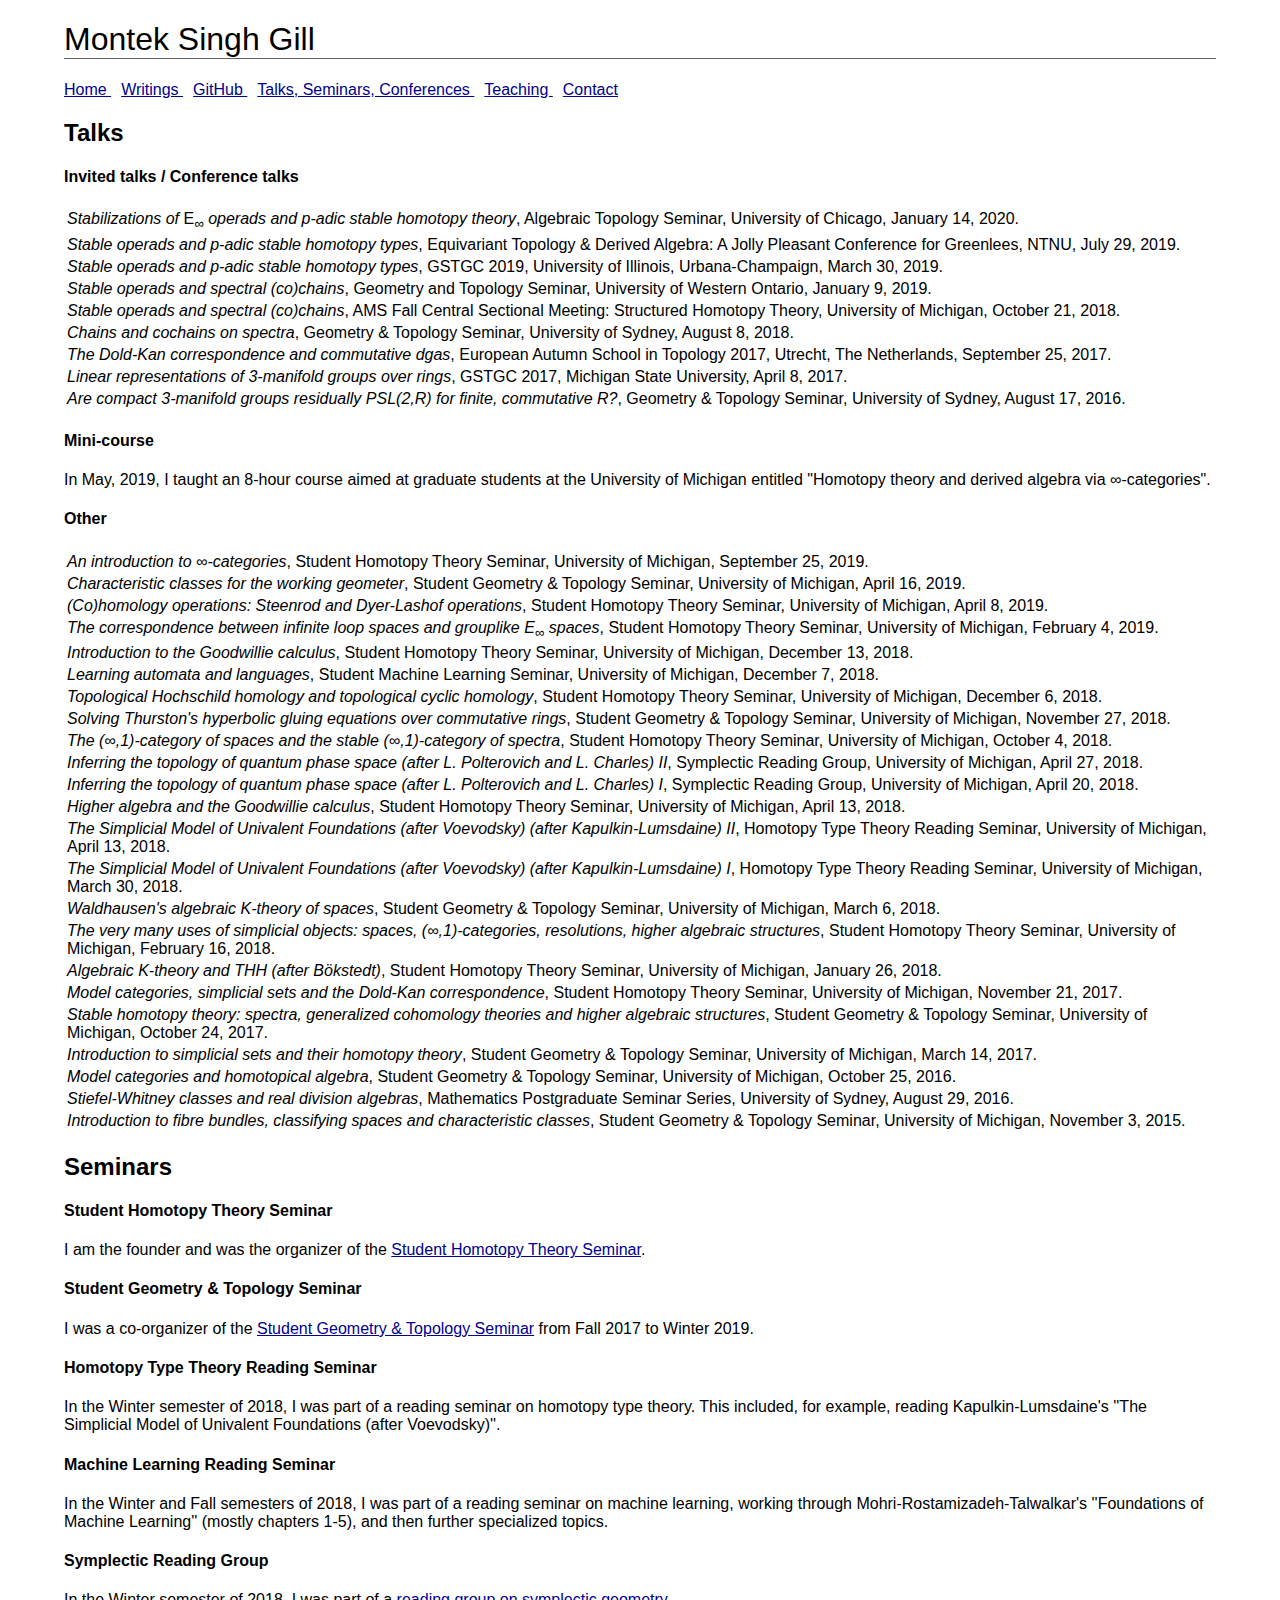
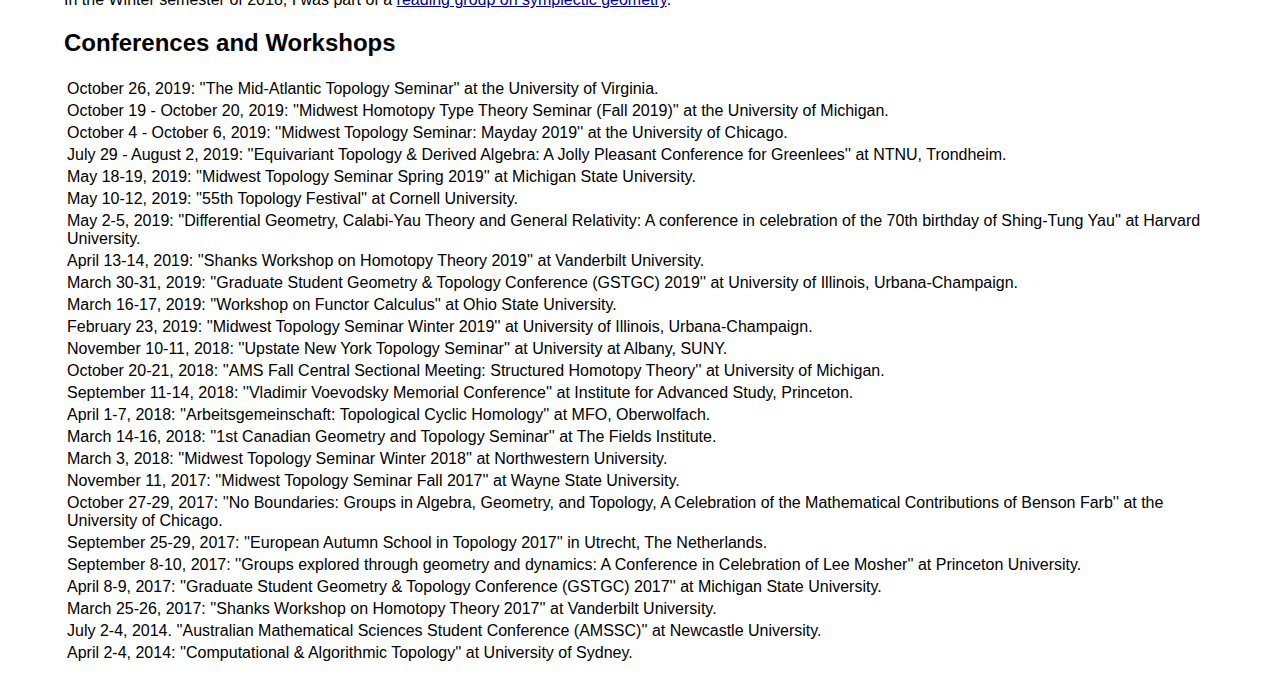
<file: talksseminarsconferences.html>
<!DOCTYPE html>
<html>
    <head>
        <meta charset="utf-8">
        <meta name="viewport" content="width=device-width">
        <meta name="keywords" content="Montek, Singh, Gill, montekg">
        <meta name="description" content="Montek Singh Gill&#39;s personal page">
        <meta name="author" content="Montek Singh Gill">
        <title>Montek Singh Gill</title>
        <link href="./style.css" rel="stylesheet">
    </head>

    <body>
        <header>
            <h1>Montek Singh Gill</h1>
        </header>

        <nav id="menu">
            <li><a href="./index.html"> Home </a></li>
            <li><a href="./writings.html"> Writings </a></li>
            <li><a href="https://github.com/monteksinghgill"> GitHub </a></li>
            <li><a href="./talksseminarsconferences.html"> Talks, Seminars, Conferences </a></li>
            <li><a href="./teaching.html"> Teaching </a></li>
            <li><a href="./contact.html"> Contact </a></li>
        </nav>
    
        <div id="talks">
	    <h2>Talks</h2>
        
            <h4>Invited talks / Conference talks</h4>
        
            <table id="talksTable">
                <tbody><tr>
                    <td><i>Stabilizations of</i> E<sub>&#x221e;</sub><i> operads and p-adic stable homotopy theory</i>, Algebraic Topology Seminar, University of Chicago, January 14, 2020.</td>
                </tr></tbody>
                <tbody><tr>
                    <td><i>Stable operads and p-adic stable homotopy types</i>, Equivariant Topology &amp; Derived Algebra: A Jolly Pleasant Conference for Greenlees, NTNU, July 29, 2019.</td>
                </tr>
                <tbody><tr>
                    <td><i>Stable operads and p-adic stable homotopy types</i>, GSTGC 2019, University of Illinois, Urbana-Champaign, March 30, 2019.</td>
                </tr>
                <tbody><tr>
                    <td><i>Stable operads and spectral (co)chains</i>, Geometry and Topology Seminar, University of Western Ontario, January 9, 2019.</td>
                </tr>
                <tbody><tr>
                    <td><i>Stable operads and spectral (co)chains</i>, AMS Fall Central Sectional Meeting: Structured Homotopy Theory, University of Michigan, October 21, 2018.</td>
                </tr>
                <tbody><tr>
                    <td><i>Chains and cochains on spectra</i>, Geometry &amp; Topology Seminar, University of Sydney, August 8, 2018.</td>
                </tr>
                <tbody><tr>
                    <td><i>The Dold-Kan correspondence and commutative dgas</i>, European Autumn School in Topology 2017, Utrecht, The Netherlands, September 25, 2017.</td>
                </tr>
                <tbody><tr>
                    <td><i>Linear representations of 3-manifold groups over rings</i>, GSTGC 2017, Michigan State University, April 8, 2017.</td>
                </tr>
                <tbody><tr>
                    <td><i>Are compact 3-manifold groups residually PSL(2,R) for finite, commutative R?</i>, Geometry &amp; Topology Seminar, University of Sydney, August 17, 2016.</td>
                </tr>
            </table>
        
            <h4>Mini-course</h4>
        
            In May, 2019, I taught an 8-hour course aimed at graduate students at the University of Michigan entitled "Homotopy theory and derived algebra via &#x221e;-categories".
        
            <h4>Other</h4>
        
            <table id="talksTable">
                <tbody><tr>
                    <td><i>An introduction to &#x221e;-categories</i>, Student Homotopy Theory Seminar, University of Michigan, September 25, 2019.</td>
                </tr></tbody>
                <tbody><tr>
                    <td><i>Characteristic classes for the working geometer</i>, Student Geometry &amp; Topology Seminar, University of Michigan, April 16, 2019.</td>
                </tr></tbody>
                <tbody><tr>
                    <td><i>(Co)homology operations: Steenrod and Dyer-Lashof operations</i>, Student Homotopy Theory Seminar, University of Michigan, April 8, 2019.</td>
                </tr></tbody>
                <tbody><tr>
                    <td><i>The correspondence between infinite loop spaces and grouplike E<sub>&#x221e;</sub> spaces</i>, Student Homotopy Theory Seminar, University of Michigan, February 4, 2019.</td>
                </tr></tbody>
                <tbody><tr>
                    <td><i>Introduction to the Goodwillie calculus</i>, Student Homotopy Theory Seminar, University of Michigan, December 13, 2018.</td>
                </tr></tbody>
                <tbody><tr>
                    <td><i>Learning automata and languages</i>, Student Machine Learning Seminar, University of Michigan, December 7, 2018.</td>
                </tr></tbody>
                <tbody><tr>
                    <td><i>Topological Hochschild homology and topological cyclic homology</i>, Student Homotopy Theory Seminar, University of Michigan, December 6, 2018.</td>
                </tr></tbody>
                <tbody><tr>
                    <td><i>Solving Thurston's hyperbolic gluing equations over commutative rings</i>, Student Geometry &amp; Topology Seminar, University of Michigan, November 27, 2018.</td>
                </tr></tbody>
                <tbody><tr>
                    <td><i>The (&#x221e;,1)-category of spaces and the stable (&#x221e;,1)-category of spectra</i>, Student Homotopy Theory Seminar, University of Michigan, October 4, 2018.</td>
                </tr></tbody>
                <tbody><tr>
                    <td><i>Inferring the topology of quantum phase space (after L. Polterovich and L. Charles) II</i>, Symplectic Reading Group, University of Michigan, April 27, 2018.</td>
                </tr></tbody>
                <tbody><tr>
                    <td><i>Inferring the topology of quantum phase space (after L. Polterovich and L. Charles) I</i>, Symplectic Reading Group, University of Michigan, April 20, 2018.</td>
                </tr></tbody>
                <tbody><tr>
                    <td><i>Higher algebra and the Goodwillie calculus</i>, Student Homotopy Theory Seminar, University of Michigan, April 13, 2018.</td>
                </tr></tbody>
                <tbody><tr>
                    <td><i>The Simplicial Model of Univalent Foundations (after Voevodsky) (after Kapulkin-Lumsdaine) II</i>, Homotopy Type Theory Reading Seminar, University of Michigan, April 13, 2018.</td>
                </tr></tbody>
                <tbody><tr>
                    <td><i>The Simplicial Model of Univalent Foundations (after Voevodsky) (after Kapulkin-Lumsdaine) I</i>, Homotopy Type Theory Reading Seminar, University of Michigan, March 30, 2018.</td>
                </tr></tbody>
                <tbody><tr>
                    <td><i>Waldhausen's algebraic K-theory of spaces</i>, Student Geometry &amp; Topology Seminar, University of Michigan, March 6, 2018.</td>
                </tr></tbody>
                <tbody><tr>
                    <td><i>The very many uses of simplicial objects: spaces, (&#x221e;,1)-categories, resolutions, higher algebraic structures</i>, Student Homotopy Theory Seminar, University of Michigan, February 16, 2018.</td>
                </tr></tbody>
                <tbody><tr>
                    <td><i>Algebraic K-theory and THH (after B&ouml;kstedt)</i>, Student Homotopy Theory Seminar, University of Michigan, January 26, 2018.</td>
                </tr></tbody>
                <tbody><tr>
                    <td><i>Model categories, simplicial sets and the Dold-Kan correspondence</i>, Student Homotopy Theory Seminar, University of Michigan, November 21, 2017.</td>
                </tr></tbody>       
                <tbody><tr>
                    <td><i>Stable homotopy theory: spectra, generalized cohomology theories and higher algebraic structures</i>, Student Geometry &amp; Topology Seminar, University of Michigan, October 24, 2017.</td>
                </tr></tbody>
                <tbody><tr>
                    <td><i>Introduction to simplicial sets and their homotopy theory</i>, Student Geometry &amp; Topology Seminar, University of Michigan, March 14, 2017.</td>
                </tr></tbody>
                <tbody><tr>
                    <td><i>Model categories and homotopical algebra</i>, Student Geometry &amp; Topology Seminar, University of Michigan, October 25, 2016.</td>
                </tr></tbody>
                <tbody><tr>
                    <td><i>Stiefel-Whitney classes and real division algebras</i>, Mathematics Postgraduate Seminar Series, University of Sydney, August 29, 2016.</td>
                </tr></tbody>
                <tbody><tr>
                    <td><i>Introduction to fibre bundles, classifying spaces and characteristic classes</i>, Student Geometry &amp; Topology Seminar, University of Michigan, November 3, 2015.</td>
                </tr></tbody>
            </table>
	</div>
    
        <div id="seminars">
            <h2>Seminars</h2>
        
            <h4>Student Homotopy Theory Seminar</h4>
        
            I am the founder and was the organizer of the <a href="http://dept.math.lsa.umich.edu/seminars_events/events.php?eventdefid=97&dt_begin=2018-01-01&dt_end=2018-06-30">Student Homotopy Theory Seminar</a>.
        
            <h4>Student Geometry &amp; Topology Seminar</h4>
        
            I was a co-organizer of the <a href="http://dept.math.lsa.umich.edu/seminars_events/events.php?eventdefid=19&dt_begin=2017-07-01&dt_end=2018-06-30">Student Geometry &amp; Topology Seminar</a> from Fall 2017 to Winter 2019.
        
            <h4>Homotopy Type Theory Reading Seminar</h4>
        
            In the Winter semester of 2018, I was part of a reading seminar on homotopy type theory. This included, for example, reading Kapulkin-Lumsdaine's ''The Simplicial Model of Univalent Foundations (after Voevodsky)''.
        
            <h4>Machine Learning Reading Seminar</h4>
        
            In the Winter and Fall semesters of 2018, I was part of a reading seminar on machine learning, working through Mohri-Rostamizadeh-Talwalkar's ''Foundations of Machine Learning'' (mostly chapters 1-5), and then further specialized topics.
        
            <h4>Symplectic Reading Group</h4>
        
            In the Winter semester of 2018, I was part of a <a href="http://dept.math.lsa.umich.edu/seminars_events/events.php?eventdefid=96&dt_begin=2018-01-01&dt_end=2018-06-30">reading group on symplectic geometry</a>.
        </div>
    
        <div id="conferences">
            <h2>Conferences and Workshops</h2>
            <table id="conferencesTable">
                <tbody><tr>
	            <td>October 26, 2019: ''The Mid-Atlantic Topology Seminar'' at the University of Virginia.</td>
                </tr></tbody>
                <tbody><tr>
	            <td>October 19 - October 20, 2019: ''Midwest Homotopy Type Theory Seminar (Fall 2019)'' at the University of Michigan.</td>
                </tr></tbody>
                <tbody><tr>
	            <td>October 4 - October 6, 2019: ''Midwest Topology Seminar: Mayday 2019'' at the University of Chicago.</td>
                </tr></tbody>
                <tbody><tr>
	            <td>July 29 - August 2, 2019: ''Equivariant Topology &amp; Derived Algebra: A Jolly Pleasant Conference for Greenlees'' at NTNU, Trondheim.</td>
                </tr></tbody>
                <tbody><tr>
	            <td>May 18-19, 2019: ''Midwest Topology Seminar Spring 2019'' at Michigan State University.</td>
                </tr></tbody>
                <tbody><tr>
	            <td>May 10-12, 2019: ''55th Topology Festival'' at Cornell University.</td>
                </tr></tbody>
                <tbody><tr>
	            <td>May 2-5, 2019: ''Differential Geometry, Calabi-Yau Theory and General Relativity: A conference in celebration of the 70th birthday of Shing-Tung Yau'' at Harvard University.</td>
                </tr></tbody>
                <tbody><tr>
                    <td>April 13-14, 2019: ''Shanks Workshop on Homotopy Theory 2019'' at Vanderbilt University.</td>
                </tr></tbody>
                <tbody><tr>
                    <td>March 30-31, 2019: ''Graduate Student Geometry &amp; Topology Conference (GSTGC) 2019'' at University of Illinois, Urbana-Champaign.</td>
                </tr></tbody>
                <tbody><tr>
                    <td>March 16-17, 2019: ''Workshop on Functor Calculus'' at Ohio State University.</td>
                </tr></tbody>
                <tbody><tr>
                    <td>February 23, 2019: ''Midwest Topology Seminar Winter 2019'' at University of Illinois, Urbana-Champaign.</td>
                </tr></tbody>
                <tbody><tr>
                    <td>November 10-11, 2018: ''Upstate New York Topology Seminar'' at University at Albany, SUNY.</td>
                </tr></tbody>
                <tbody><tr>
                    <td>October 20-21, 2018: ''AMS Fall Central Sectional Meeting: Structured Homotopy Theory'' at University of Michigan.</td>
                </tr></tbody>
                <tbody><tr>
                    <td>September 11-14, 2018: ''Vladimir Voevodsky Memorial Conference'' at Institute for Advanced Study, Princeton.</td>
                </tr></tbody>
                <tbody><tr>
                    <td>April 1-7, 2018: ''Arbeitsgemeinschaft: Topological Cyclic Homology'' at MFO, Oberwolfach.</td>
                </tr></tbody>
                <tbody><tr>
                    <td>March 14-16, 2018: ''1st Canadian Geometry and Topology Seminar'' at The Fields Institute.</td>
                </tr></tbody>
                <tbody><tr>
                    <td>March 3, 2018: ''Midwest Topology Seminar Winter 2018'' at Northwestern University.</td>
                    </tr></tbody>
                <tbody><tr>
                    <td>November 11, 2017: ''Midwest Topology Seminar Fall 2017'' at Wayne State University.</td>
                </tr></tbody>
                <tbody><tr>
                    <td>October 27-29, 2017: ''No Boundaries: Groups in Algebra, Geometry, and Topology, A Celebration of the Mathematical Contributions of Benson Farb'' at the University of Chicago.</td>
                </tr></tbody>
                <tbody><tr>
                    <td>September 25-29, 2017: ''European Autumn School in Topology 2017'' in Utrecht, The Netherlands.</td>
                </tr></tbody>
                <tbody><tr>
                    <td>September 8-10, 2017: ''Groups explored through geometry and dynamics: A Conference in Celebration of Lee Mosher'' at Princeton University.</td>
                </tr></tbody>
                <tbody><tr>
                    <td>April 8-9, 2017: ''Graduate Student Geometry &amp; Topology Conference (GSTGC) 2017'' at Michigan State University.</td>
                </tr></tbody>
                <tbody><tr>
                    <td>March 25-26, 2017: ''Shanks Workshop on Homotopy Theory 2017'' at Vanderbilt University.</td>
                </tr></tbody>
                <tbody><tr>
                    <td>July 2-4, 2014. ''Australian Mathematical Sciences Student Conference (AMSSC)'' at Newcastle University.</td>
                </tr></tbody>
                <tbody><tr>
                    <td>April 2-4, 2014: ''Computational &amp; Algorithmic Topology'' at University of Sydney.</td>
                </tr></tbody>
            </table>
        </div>
    </body>
</html>
</file>
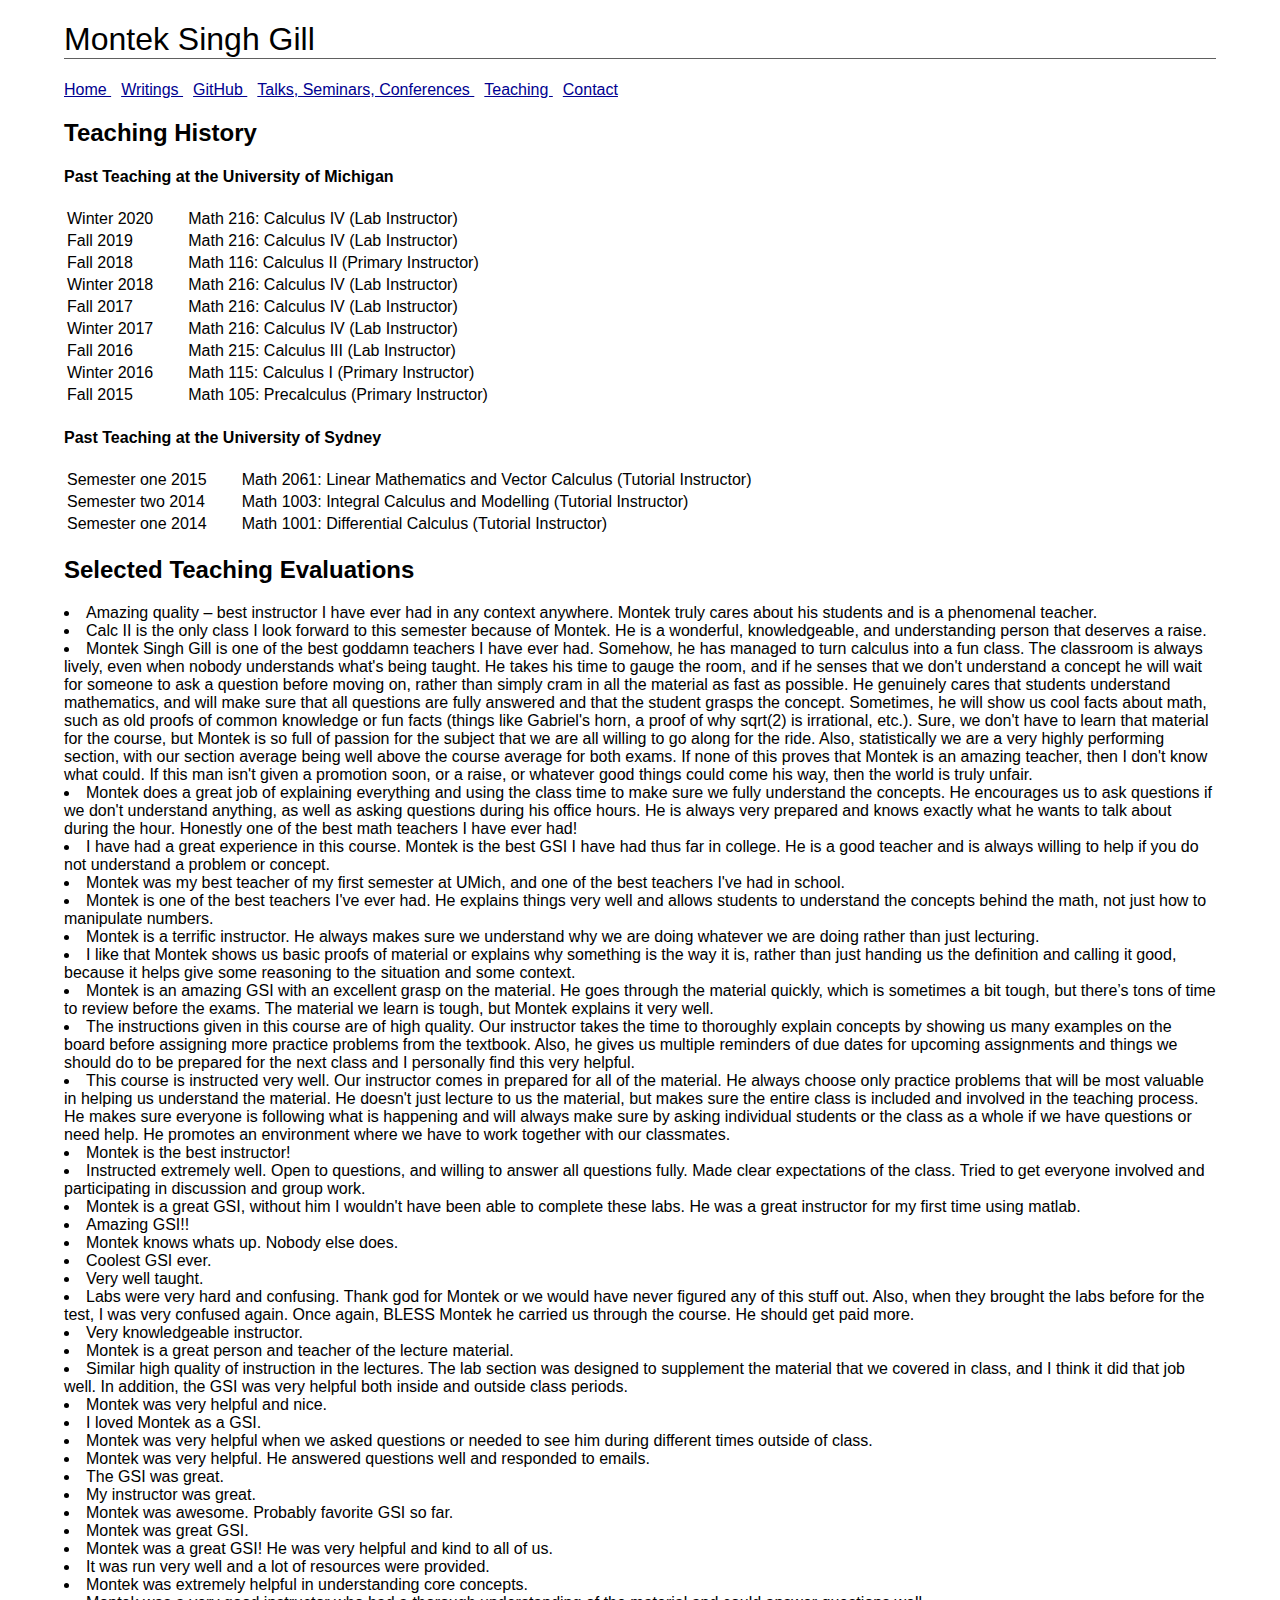
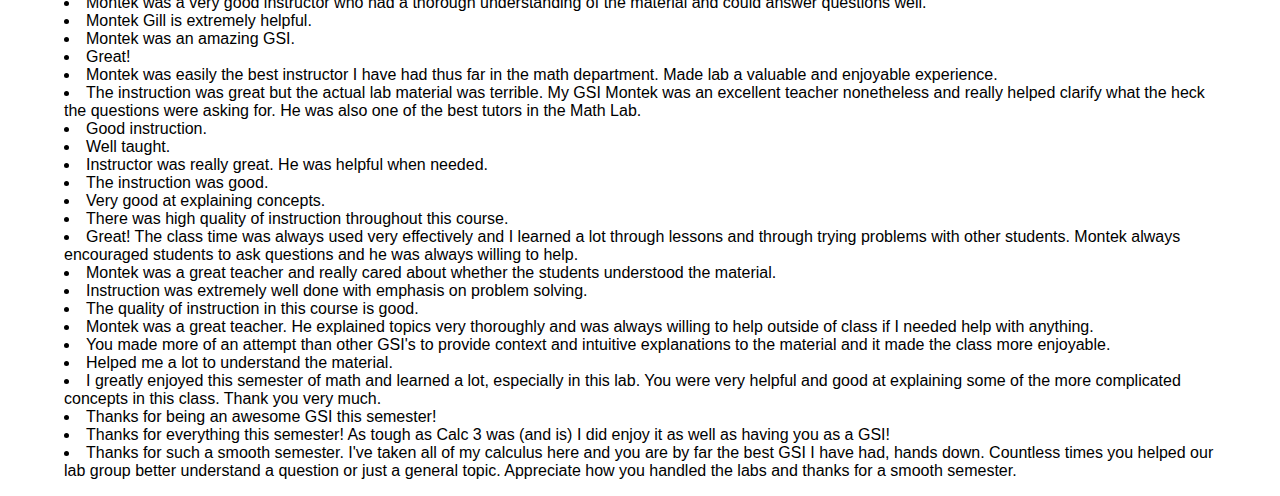
<file: teaching.html>
<!DOCTYPE html>
<html>
    <head>
        <meta charset="utf-8">
        <meta name="viewport" content="width=device-width">
        <meta name="keywords" content="Montek, Singh, Gill, montekg">
        <meta name="description" content="Montek Singh Gill&#39;s personal page">
        <meta name="author" content="Montek Singh Gill">
        <title>Montek Singh Gill</title>
        <link href="./style.css" rel="stylesheet">
    </head>

    <body>
        <header>
            <h1>Montek Singh Gill</h1>
        </header>

        <nav id="menu">
            <li><a href="./index.html"> Home </a></li>
            <li><a href="./writings.html"> Writings </a></li>
            <li><a href="https://github.com/monteksinghgill"> GitHub </a></li>
            <li><a href="./talksseminarsconferences.html"> Talks, Seminars, Conferences </a></li>
            <li><a href="./teaching.html"> Teaching </a></li>
            <li><a href="./contact.html"> Contact </a></li>
        </nav>
	
        <div id="teaching">
            <h2>Teaching History</h2>
	
	    <h4>Past Teaching at the University of Michigan</h4>
	
            <table id="pastTeachingUMList">
                <tbody><tr>
                    <td>Winter 2020</td>
                    <td>Math 216: Calculus IV (Lab Instructor)</td>
	        </tr>
                <tbody><tr>
                    <td>Fall 2019</td>
                    <td>Math 216: Calculus IV (Lab Instructor)</td>
	        </tr>
                <tbody><tr>
                    <td>Fall 2018</td>
                    <td>Math 116: Calculus II (Primary Instructor)</td>
	        </tr>
                <tbody><tr>
                    <td>Winter 2018</td>
                    <td>Math 216: Calculus IV (Lab Instructor)</td>
                </tr>
                <tbody><tr>
                    <td>Fall 2017</td>
                    <td>Math 216: Calculus IV (Lab Instructor)</td>
                </tr>
                <tbody><tr>
                    <td>Winter 2017</td>
                    <td>Math 216: Calculus IV (Lab Instructor)</td>
                </tr>
                <tbody><tr>
                    <td>Fall 2016</td>
                    <td>Math 215: Calculus III (Lab Instructor)</td>
                </tr>
                <tbody><tr>
                    <td>Winter 2016</td>
                    <td>Math 115: Calculus I (Primary Instructor)</td>
                </tr>
                <tbody><tr>
                    <td>Fall 2015</td>
                    <td>Math 105: Precalculus (Primary Instructor)</td>
                </tr></tbody>
            </table>
		
            <h4>Past Teaching at the University of Sydney</h4>
		
            <table id="pastTeachingUSydList">
                <tbody><tr>
                    <td>Semester one 2015</td>
                    <td>Math 2061: Linear Mathematics and Vector Calculus (Tutorial Instructor) </td>
                </tr>
                <tbody><tr>
                    <td>Semester two 2014</td>
                    <td>Math 1003: Integral Calculus and Modelling (Tutorial Instructor) </td>
                </tr>
                <tbody><tr>
                    <td>Semester one 2014</td>
                    <td>Math 1001: Differential Calculus (Tutorial Instructor) </td>
                </tr></tbody>
            </table>
        </div>

        <div id="evaluations">
            <h2>Selected Teaching Evaluations</h2>        
            <ul id="evaluationsList">
                <li>Amazing quality – best instructor I have ever had in any context anywhere. Montek truly cares about his students and is a phenomenal teacher.</li>
                <li>Calc II is the only class I look forward to this semester because of Montek. He is a wonderful, knowledgeable, and understanding person that deserves a raise.</li>
                <li>Montek Singh Gill is one of the best goddamn teachers I have ever had. Somehow, he has managed to turn calculus into a fun class. The classroom is always lively, even when nobody understands what's being taught. He takes his time to gauge the room, and if he senses that we don't understand a concept he will wait for someone to ask a question before moving on, rather than simply cram in all the material as fast as possible. He genuinely cares that students understand mathematics, and will make sure that all questions are fully answered and that the student grasps the concept. Sometimes, he will show us cool facts about math, such as old proofs of common knowledge or fun facts (things like Gabriel's horn, a proof of why sqrt(2) is irrational, etc.). Sure, we don't have to learn that material for the course, but Montek is so full of passion for the subject that we are all willing to go along for the ride. Also, statistically we are a very highly performing section, with our section average being well above the course average for both exams. If none of this proves that Montek is an amazing teacher, then I don't know what could. If this man isn't given a promotion soon, or a raise, or whatever good things could come his way, then the world is truly unfair.</li>
                <li>Montek does a great job of explaining everything and using the class time to make sure we fully understand the concepts. He encourages us to ask questions if we don't understand anything, as well as asking questions during his office hours. He is always very prepared and knows exactly what he wants to talk about during the hour. Honestly one of the best math teachers I have ever had!</li>
                <li>I have had a great experience in this course. Montek is the best GSI I have had thus far in college. He is a good teacher and is always willing to help if you do not understand a problem or concept.</li>
                <li>Montek was my best teacher of my first semester at UMich, and one of the best teachers I've had in school.</li>
                <li>Montek is one of the best teachers I've ever had. He explains things very well and allows students to understand the concepts behind the math, not just how to manipulate numbers.</li>
                <li>Montek is a terrific instructor. He always makes sure we understand why we are doing whatever we are doing rather than just lecturing.</li>
                <li>I like that Montek shows us basic proofs of material or explains why something is the way it is, rather than just handing us the definition and calling it good, because it helps give some reasoning to the situation and some context.</li>
                <li>Montek is an amazing GSI with an excellent grasp on the material. He goes through the material quickly, which is sometimes a bit tough, but there’s tons of time to review before the exams. The material we learn is tough, but Montek explains it very well.</li>
                <li>The instructions given in this course are of high quality. Our instructor takes the time to thoroughly explain concepts by showing us many examples on the board before assigning more practice problems from the textbook. Also, he gives us multiple reminders of due dates for upcoming assignments and things we should do to be prepared for the next class and I personally find this very helpful.</li>
                <li>This course is instructed very well. Our instructor comes in prepared for all of the material. He always choose only practice problems that will be most valuable in helping us understand the material. He doesn't just lecture to us the material, but makes sure the entire class is included and involved in the teaching process. He makes sure everyone is following what is happening and will always make sure by asking individual students or the class as a whole if we have questions or need help. He promotes an environment where we have to work together with our classmates.</li>
                <li>Montek is the best instructor!</li>
                <li>Instructed extremely well. Open to questions, and willing to answer all questions fully. Made clear expectations of the class. Tried to get everyone involved and participating in discussion and group work.</li>
                <li>Montek is a great GSI, without him I wouldn't have been able to complete these labs. He was a great instructor for my first time using matlab.</li>
                <li>Amazing GSI!!</li>
                <li>Montek knows whats up. Nobody else does.</li>
                <li>Coolest GSI ever.</li>
                <li>Very well taught.</li>
                <li>Labs were very hard and confusing. Thank god for Montek or we would have never figured any of this stuff out. Also, when they brought the labs before for the test, I was very confused again. Once again, BLESS Montek he carried us through the course. He should get paid more.</li>           
                <li>Very knowledgeable instructor.</li>
                <li>Montek is a great person and teacher of the lecture material.</li>
                <li>Similar high quality of instruction in the lectures. The lab section was designed to supplement the material that we covered in class, and I think it did that job well. In addition, the GSI was very helpful both inside and outside class periods.</li>
                <li>Montek was very helpful and nice.</li>
                <li>I loved Montek as a GSI.</li>
                <li>Montek was very helpful when we asked questions or needed to see him during different times outside of class.</li>
                <li>Montek was very helpful. He answered questions well and responded to emails.</li>
                <li>The GSI was great.</li>
                <li>My instructor was great.</li>
                <li>Montek was awesome. Probably favorite GSI so far.</li>
                <li>Montek was great GSI.</li>
                <li>Montek was a great GSI! He was very helpful and kind to all of us.</li>
                <li>It was run very well and a lot of resources were provided.</li>
                <li>Montek was extremely helpful in understanding core concepts.</li>
                <li>Montek was a very good instructor who had a thorough understanding of the material and could answer questions well.</li>
                <li>Montek Gill is extremely helpful.</li>
                <li>Montek was an amazing GSI.</li>
                <li>Great!</li>
                <li>Montek was easily the best instructor I have had thus far in the math department. Made lab a valuable and enjoyable experience.</li>
                <li>The instruction was great but the actual lab material was terrible. My GSI Montek was an excellent teacher nonetheless and really helped clarify what the heck the questions were asking for. He was also one of the best tutors in the Math Lab.</li>
                <li>Good instruction.</li>
                <li>Well taught.</li>
                <li>Instructor was really great. He was helpful when needed.</li>
                <li>The instruction was good.</li>
                <li>Very good at explaining concepts.</li>
                <li>There was high quality of instruction throughout this course.</li>
                <li>Great! The class time was always used very effectively and I learned a lot through lessons and through trying problems with other students. Montek always encouraged students to ask questions and he was always willing to help.</li>
                <li>Montek was a great teacher and really cared about whether the students understood the material.</li>
                <li>Instruction was extremely well done with emphasis on problem solving.</li>
                <li>The quality of instruction in this course is good.</li>
                <li>Montek was a great teacher. He explained topics very thoroughly and was always willing to help outside of class if I needed help with anything.</li>
                <li>You made more of an attempt than other GSI's to provide context and intuitive explanations to the material and it made the class more enjoyable.</li>
                <li>Helped me a lot to understand the material.</li>
                <li>I greatly enjoyed this semester of math and learned a lot, especially in this lab. You were very helpful and good at explaining some of the more complicated concepts in this class. Thank you very much.</li>
                <li>Thanks for being an awesome GSI this semester!</li>
                <li>Thanks for everything this semester! As tough as Calc 3 was (and is) I did enjoy it as well as having you as a GSI!</li>
                <li>Thanks for such a smooth semester. I've taken all of my calculus here and you are by far the best GSI I have had, hands down. Countless times you helped our lab group better understand a question or just a general topic. Appreciate how you handled the labs and thanks for a smooth semester.</li>
            </ul>
        </div>
    </body>
</html>
</file>
<file: style.css>
h1 {
    font-weight: 500;
    border-bottom: 1px solid #606060;
}

a {
    color: #000090;
    font-weight: 400;
}

body {
    font-family: Palatino, sans-serif;
    width: 90%;
    margin-left: auto;
    margin-right: auto;
}

p {
    font-weight: 400;
    margin-left: 1em;
    margin-right: 1em;
}

#menu li {
    display: inline;
    padding-right: 10px;
}

ul#evaluationsList {
    list-style-position: inside;
    padding-left: 0;
}

#menu {
    margin-bottom: 10px;
}

#container {
    display: flex;
    align-items: top;
    justify-content: center;
}

#aboutMe {
    width: auto;
    float: left;
    margin-right: 20px;
}

#myPicContainer {
    width: 1500px;
    float: right;
    margin-left: 20px;
}

#myPic {
    height: auto;
    max-width: 100%;
}

#pastTeachingUMList td {
    padding-right: 2em;
}

#pastTeachingUSydList td {
    padding-right: 2em;
}

/* Style inputs with type="text", select elements and textareas */
input[type=text], select, textarea {
  width: 100%; /* Full width */
  padding: 12px; /* Some padding */ 
  border: 1px solid #ccc; /* Gray border */
  border-radius: 4px; /* Rounded borders */
  box-sizing: border-box; /* Make sure that padding and width stays in place */
  margin-top: 6px; /* Add a top margin */
  margin-bottom: 16px; /* Bottom margin */
  resize: vertical /* Allow the user to vertically resize the textarea (not horizontally) */
}

/* Style the submit button with a specific background color etc */
input[type=submit] {
  background-color: #04AA6D;
  color: white;
  padding: 12px 20px;
  border: none;
  border-radius: 4px;
  cursor: pointer;
}

/* When moving the mouse over the submit button, add a darker green color */
input[type=submit]:hover {
  background-color: #45a049;
}

/* Add a background color and some padding around the form */
.contactContainer {
  border-radius: 5px;
  background-color: #f2f2f2;
  padding: 20px;
}
</file>
